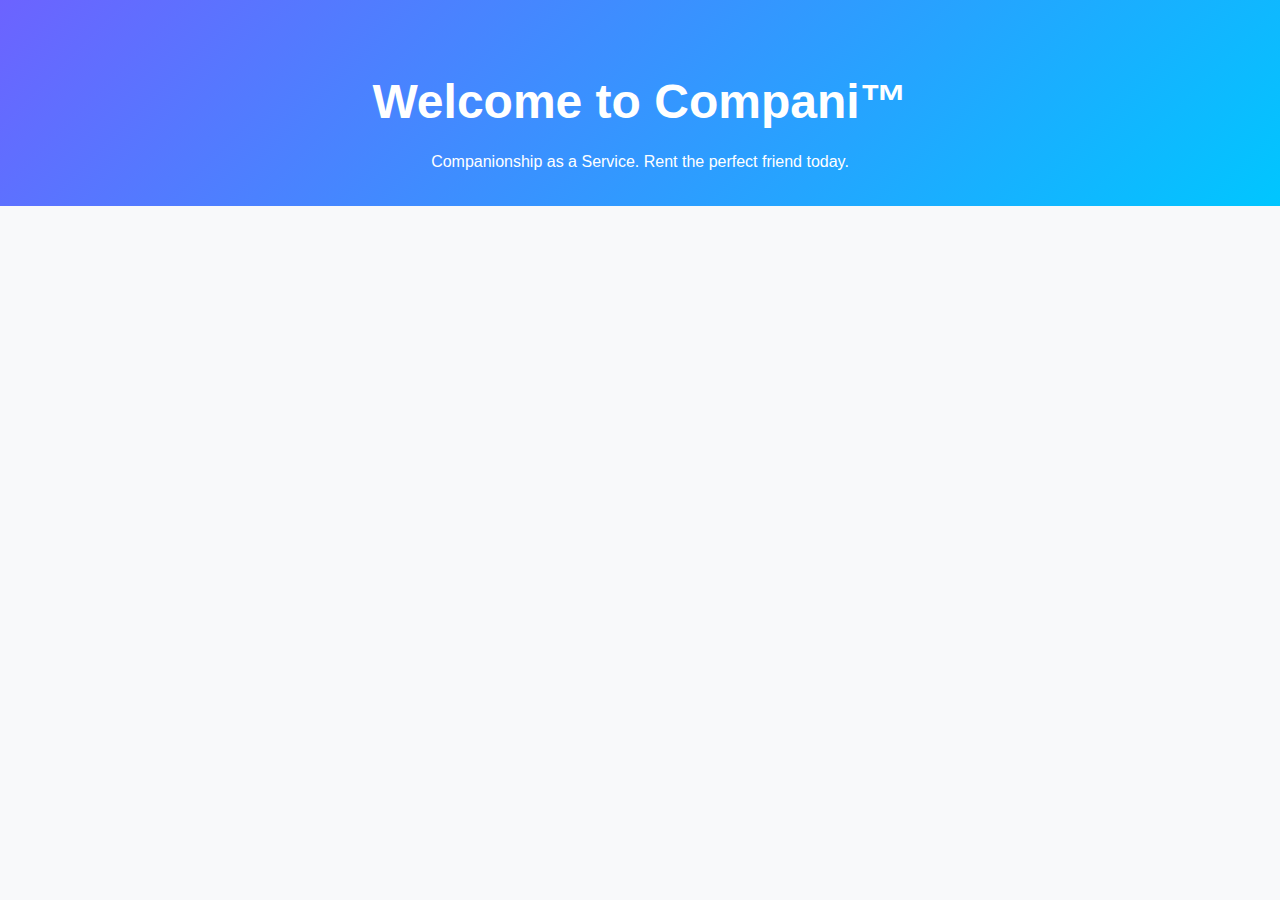
<file: about.html>
<!DOCTYPE html>
<html lang="en">
<head>
  <meta charset="UTF-8">
  <meta name="viewport" content="width=device-width, initial-scale=1.0">
  <title>Compani™ – Companionship as a Service</title>
  <link rel="stylesheet" href="css/style.css">
</head>
<body>
  <header>
    <h1>Welcome to Compani™</h1>
    <p>Companionship as a Service. Rent the perfect friend today.</p>
  </header>
</body>
</html>
</file>
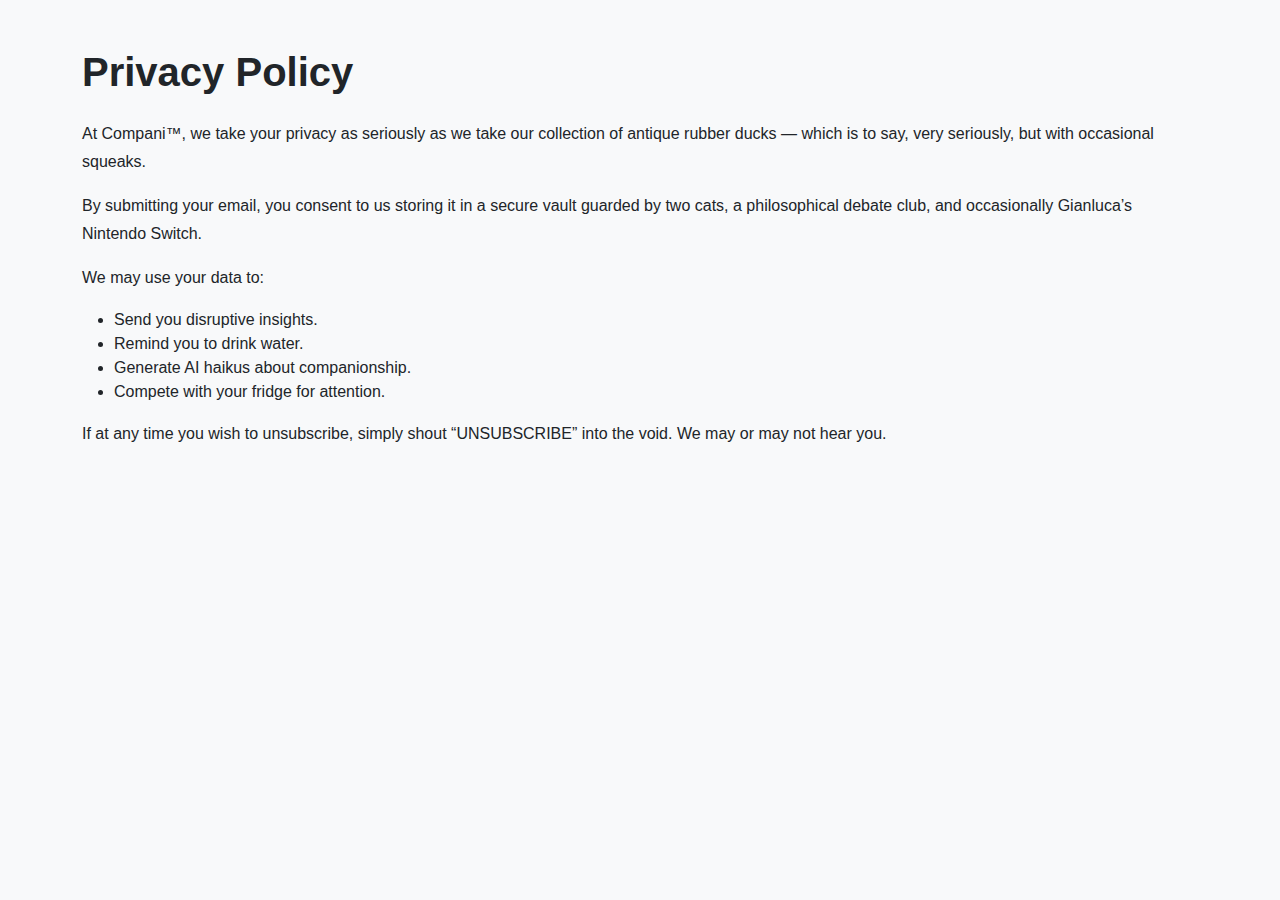
<file: privacy.html>
<!DOCTYPE html>
<html lang="en">
<head>
  <meta charset="UTF-8">
  <meta name="viewport" content="width=device-width, initial-scale=1.0">
  <title>Privacy Policy - Compani™</title>
  <link href="css/styles.css" rel="stylesheet">
</head>
<body class="bg-light text-dark">
  <div class="container py-5">
    <h1 class="mb-4">Privacy Policy</h1>
    <p>At Compani™, we take your privacy as seriously as we take our collection of antique rubber ducks — which is to say, very seriously, but with occasional squeaks.</p>
    <p>By submitting your email, you consent to us storing it in a secure vault guarded by two cats, a philosophical debate club, and occasionally Gianluca’s Nintendo Switch.</p>
    <p>We may use your data to:  
      <ul>
        <li>Send you disruptive insights.</li>
        <li>Remind you to drink water.</li>
        <li>Generate AI haikus about companionship.</li>
        <li>Compete with your fridge for attention.</li>
      </ul>
    </p>
    <p>If at any time you wish to unsubscribe, simply shout “UNSUBSCRIBE” into the void. We may or may not hear you.</p>
  </div>
</body>
</html>
</file>
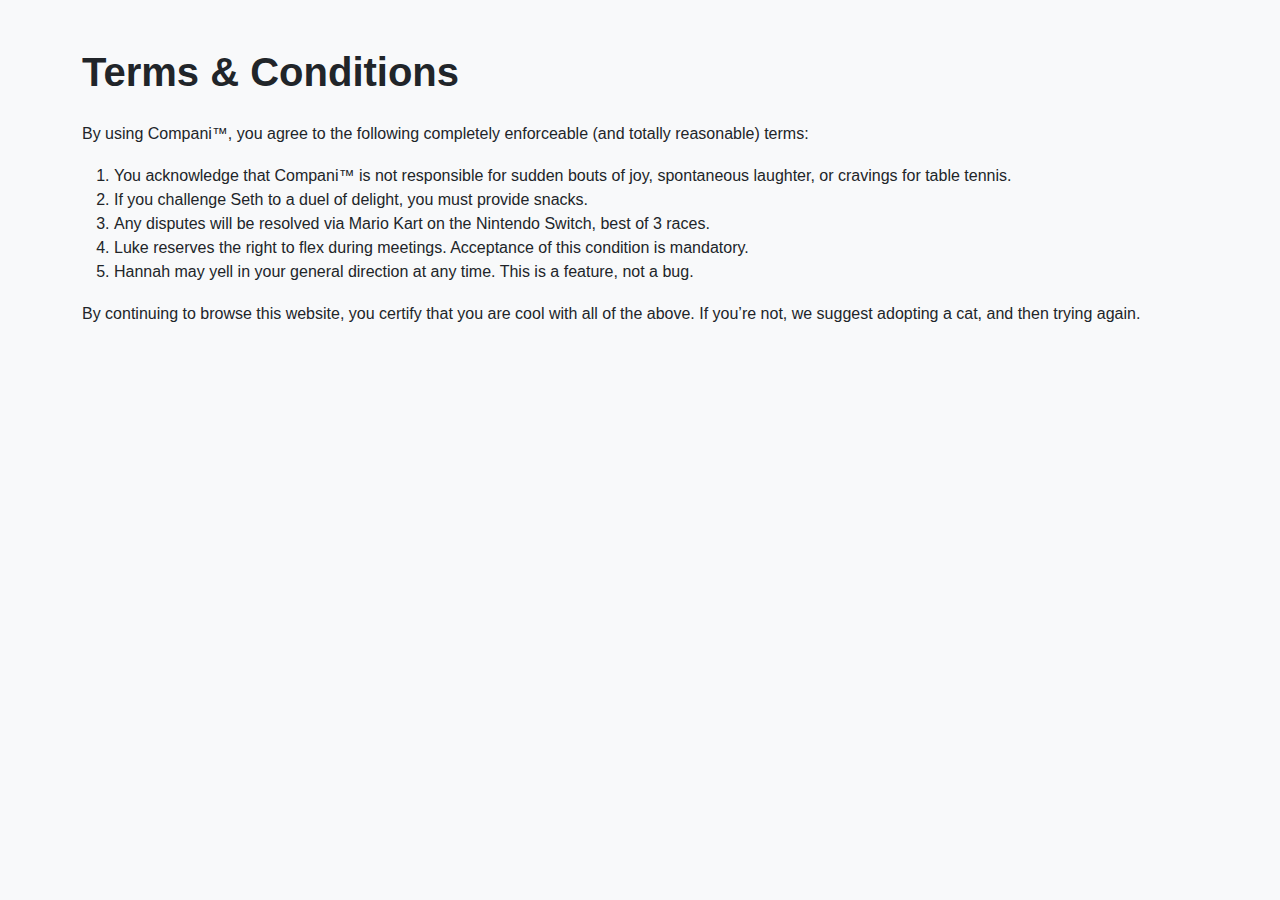
<file: terms.html>
<!DOCTYPE html>
<html lang="en">
<head>
  <meta charset="UTF-8">
  <meta name="viewport" content="width=device-width, initial-scale=1.0">
  <title>Terms & Conditions - Compani™</title>
  <link href="css/styles.css" rel="stylesheet">
</head>
<body class="bg-light text-dark">
  <div class="container py-5">
    <h1 class="mb-4">Terms & Conditions</h1>
    <p>By using Compani™, you agree to the following completely enforceable (and totally reasonable) terms:</p>
    <ol>
      <li>You acknowledge that Compani™ is not responsible for sudden bouts of joy, spontaneous laughter, or cravings for table tennis.</li>
      <li>If you challenge Seth to a duel of delight, you must provide snacks.</li>
      <li>Any disputes will be resolved via Mario Kart on the Nintendo Switch, best of 3 races.</li>
      <li>Luke reserves the right to flex during meetings. Acceptance of this condition is mandatory.</li>
      <li>Hannah may yell in your general direction at any time. This is a feature, not a bug.</li>
    </ol>
    <p>By continuing to browse this website, you certify that you are cool with all of the above. If you’re not, we suggest adopting a cat, and then trying again.</p>
  </div>
</body>
</html>
</file>
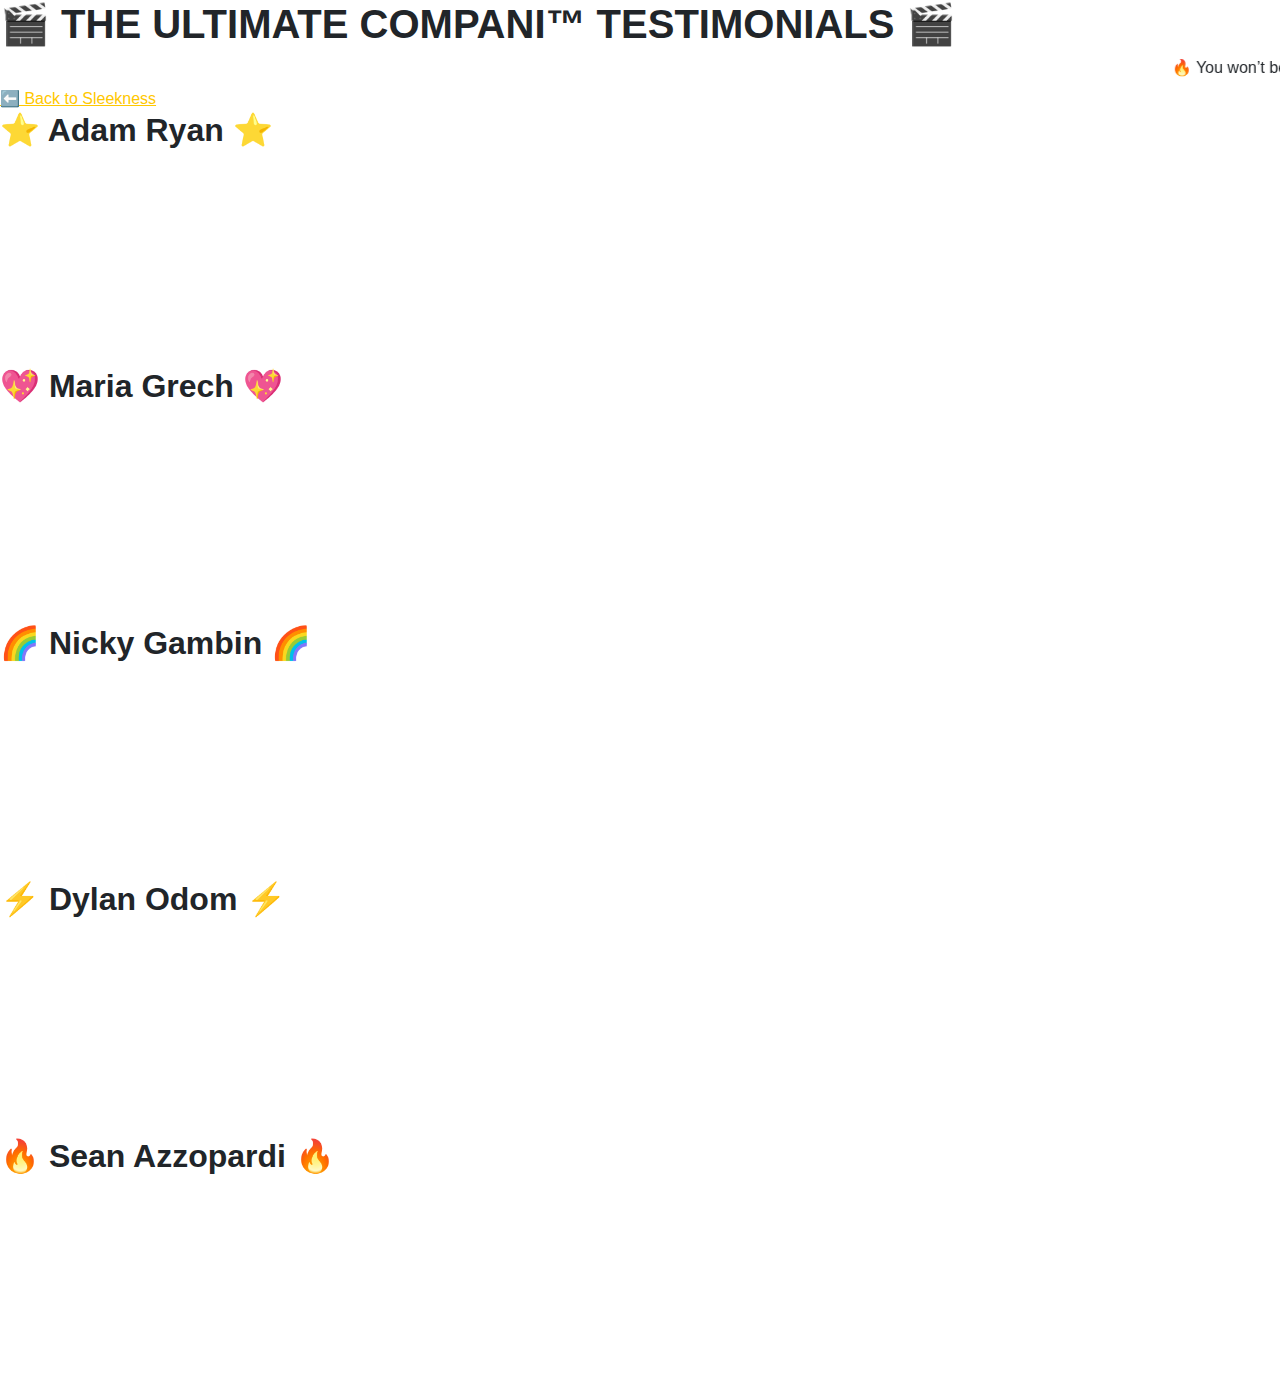
<file: videos.html>
<!DOCTYPE html>
<html lang="en">
<head>
  <meta charset="UTF-8">
  <meta name="viewport" content="width=device-width, initial-scale=1.0">
  <title>🚨 Compani™ Testimonial Videos 🚨</title>
  <link rel="stylesheet" href="css/styles.css">
</head>
<body class="obnoxious-videos">

  <header class="video-header">
    <h1>🎬 THE ULTIMATE COMPANI™ TESTIMONIALS 🎬</h1>
    <marquee behavior="scroll" direction="left" scrollamount="12">🔥 You won’t believe what they said! 🔥</marquee>
    <a href="index.html" class="back-link">⬅ Back to Sleekness</a>
  </header>

  <main class="video-gallery">

    <!-- Adam Ryan -->
    <div class="video-card pastel-pink tilt-left">
      <h2>⭐ Adam Ryan ⭐</h2>
      <iframe width="360" height="203" src="https://youtube.com/embed/1WYarMXTduY?autoplay=1" frameborder="0" allowfullscreen></iframe>
    </div>

    <!-- Maria Grech -->
    <div class="video-card pastel-green tilt-right">
      <h2>💖 Maria Grech 💖</h2>
      <iframe width="360" height="203" src="https://youtube.com/embed/vF-yTLB_Jq4?autoplay=1" frameborder="0" allowfullscreen></iframe>
    </div>

    <!-- Nicky Gambin -->
    <div class="video-card pastel-blue tilt-left">
      <h2>🌈 Nicky Gambin 🌈</h2>
      <iframe width="360" height="203" src="https://youtube.com/embed/R5shui58HLA?autoplay=1" frameborder="0" allowfullscreen></iframe>
    </div>

    <!-- Dylan Odom -->
    <div class="video-card pastel-orange tilt-right">
      <h2>⚡ Dylan Odom ⚡</h2>
      <iframe width="360" height="203" src="https://youtube.com/embed/1Pe7HSUM89Y?autoplay=1" frameborder="0" allowfullscreen></iframe>
    </div>

    <!-- Sean Azzopardi -->
    <div class="video-card pastel-purple tilt-left">
      <h2>🔥 Sean Azzopardi 🔥</h2>
      <iframe width="360" height="203" src="https://youtube.com/embed/-Sr9iYYRAv4?autoplay=1" frameborder="0" allowfullscreen></iframe>
    </div>

  </main>

</body>
</html>
</file>
<file: css/style.css>
/* Reset */
* {
    margin: 0;
    padding: 0;
    box-sizing: border-box;
    font-family: 'Helvetica Neue', Arial, sans-serif;
  }
  
  /* Body */
  body {
    background: #f8f9fa;
    color: #222;
    line-height: 1.6;
    display: flex;
    flex-direction: column;
    min-height: 100vh;
  }
  
  /* Header */
  header {
    text-align: center;
    padding: 4rem 1rem 2rem 1rem;
    background: linear-gradient(135deg, #6c63ff, #00c6ff);
    color: #fff;
  }
  
  header h1 {
    font-size: 3rem;
    margin-bottom: 0.5rem;
  }
  
  header h2 {
    font-size: 1.5rem;
    font-weight: 400;
    opacity: 0.9;
  }
  
  /* Hero Section */
  #hero {
    text-align: center;
    padding: 4rem 1rem;
  }
  
  #hero p {
    font-size: 1.25rem;
    margin-bottom: 1rem;
  }
  
  .cta-button {
    display: inline-block;
    margin-top: 1.5rem;
    padding: 1rem 2rem;
    background: #6c63ff;
    color: #fff;
    text-decoration: none;
    border-radius: 50px;
    font-weight: bold;
    transition: background 0.3s;
  }
  
  .cta-button:hover {
    background: #574fd6;
  }
  
  /* Why Section */
  #why {
    max-width: 800px;
    margin: 4rem auto;
    padding: 0 1rem;
  }
  
  #why h3 {
    font-size: 2rem;
    margin-bottom: 1rem;
    text-align: center;
  }
  
  #why ul {
    list-style: disc;
    padding-left: 2rem;
  }
  
  #why li {
    margin-bottom: 0.75rem;
    font-size: 1.1rem;
  }
  
  /* Testimonials */
  #testimonials {
    background: #e9ecef;
    padding: 4rem 1rem;
    text-align: center;
  }
  
  #testimonials h3 {
    font-size: 2rem;
    margin-bottom: 2rem;
  }
  
  blockquote {
    font-style: italic;
    margin-bottom: 1.5rem;
  }
  
  /* Footer */
  footer {
    text-align: center;
    padding: 2rem 1rem;
    margin-top: auto;
    background: #343a40;
    color: #fff;
  }
  
  footer p {
    margin-bottom: 0.5rem;
  }
</file>
